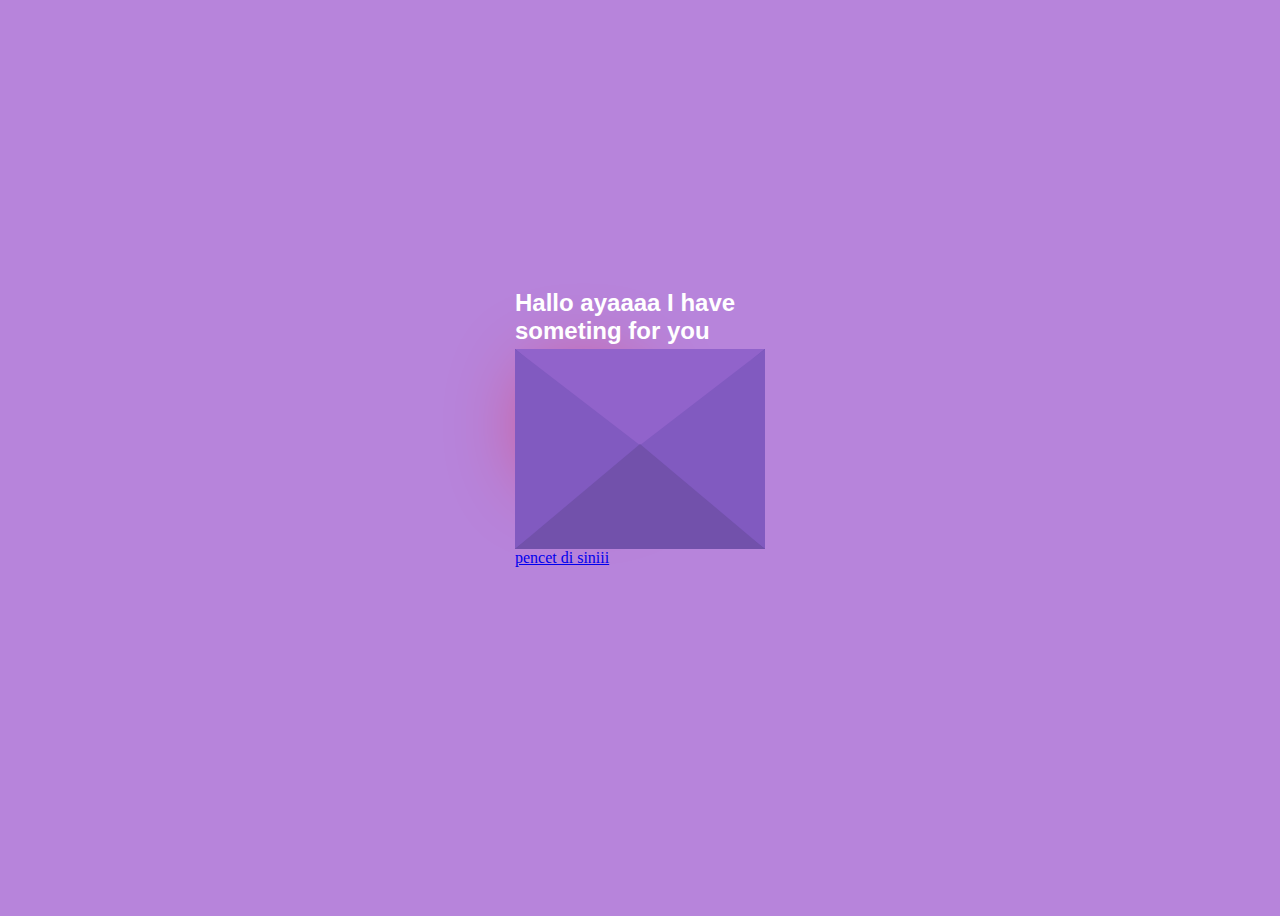
<file: index.html>
<!DOCTYPE html>
<html lang="en">
<head>
    <meta charset="UTF-8">
    <meta name="viewport" content="width=device-width, initial-scale=1.0">
    <title>TO AYAAAA MANISSSSS</title>
    <link rel="stylesheet" href="style.css">
</head>
<body>
    <div class="envelope">
        <div class="back"></div>
        <div class="letter">
            <div class="heart"></div>
            <div class="text">
            <p>i want to say <br>
           many thinks but, <br>
         i can't express so i made
       this for you</p>
         </div>
        </div>
        <a href="index3.html">pencet di siniii</a>
        <div class="front"></div>
        <div class="top"></div>
        <div class="shadow"></div>
        <div class="text1">
            <h2>Hallo ayaaaa I have someting for you </h2>
        </div>
    </div>
</body>
</html>
</file>
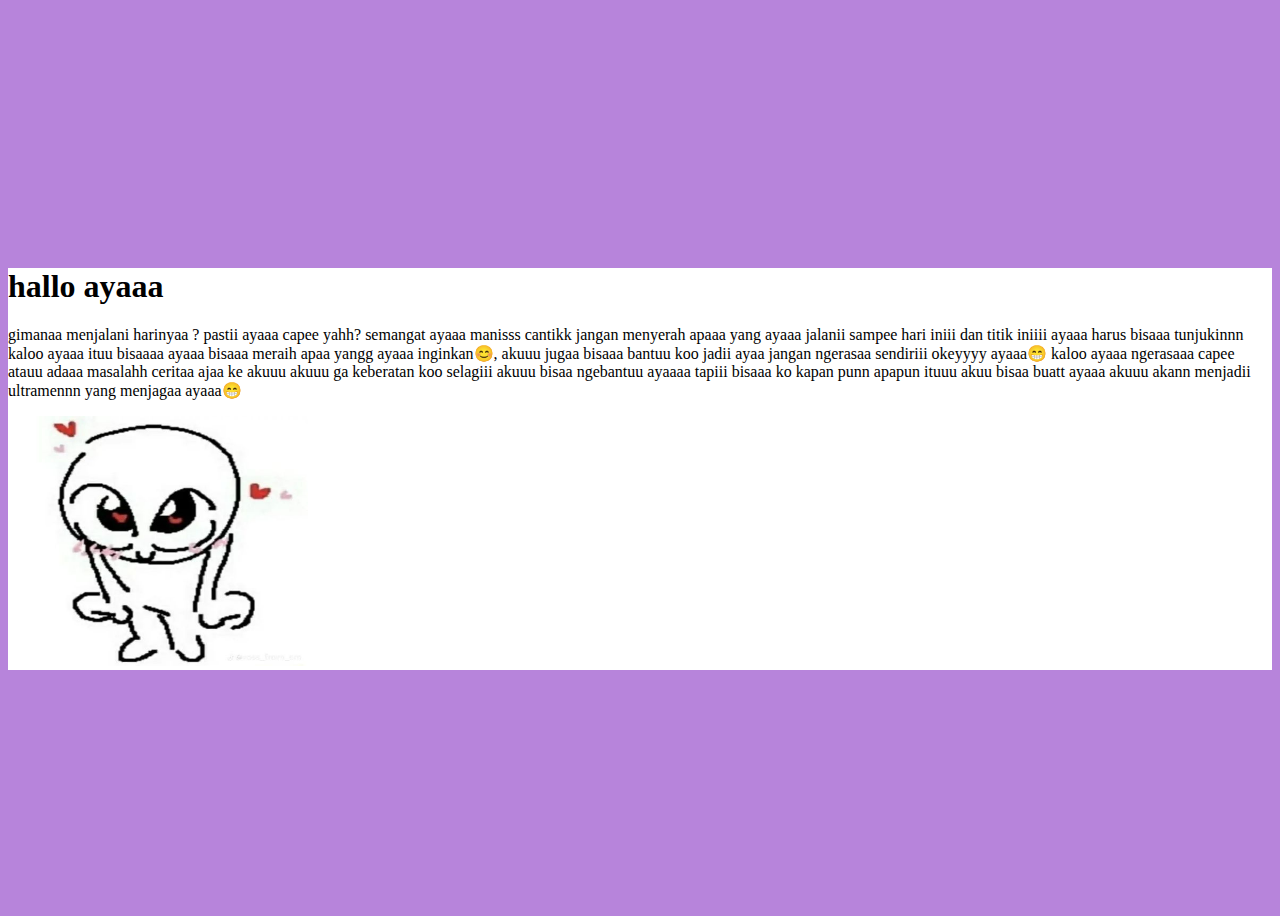
<file: index2.html>
<!DOCTYPE html>
<html lang="en">
<head>
    <meta charset="UTF-8">
    <meta name="viewport" content="width=device-width, initial-scale=1.0">
    <title>buat ayaaa</title>
    <link rel="stylesheet" href="style2.css">
</head>
<body>
    <div class="first">
        <div class="seconde"></div>
        <div class="third">
            <h1>hallo ayaaa</h1>
            <p>gimanaa menjalani harinyaa ? pastii ayaaa capee yahh? semangat ayaaa manisss cantikk
                jangan menyerah apaaa yang ayaaa jalanii sampee hari iniii dan titik iniiii ayaaa harus bisaaa
                tunjukinnn kaloo ayaaa ituu bisaaaa ayaaa bisaaa meraih apaa yangg ayaaa inginkan😊,
                akuuu jugaa bisaaa bantuu koo jadii ayaa jangan ngerasaa sendiriii okeyyyy ayaaa😁
                kaloo ayaaa ngerasaaa capee atauu adaaa masalahh ceritaa ajaa ke akuuu akuuu ga keberatan koo
                selagiii akuuu bisaa ngebantuu ayaaaa tapiii bisaaa ko kapan punn apapun ituuu akuu bisaa buatt ayaaa
                akuuu akann menjadii ultramennn yang menjagaa ayaaa😁
            </p>
            <img class="dua" src="3.jpg.jpg" alt="gambar">
        </div>
    </div>
</body>
</html>
</file>
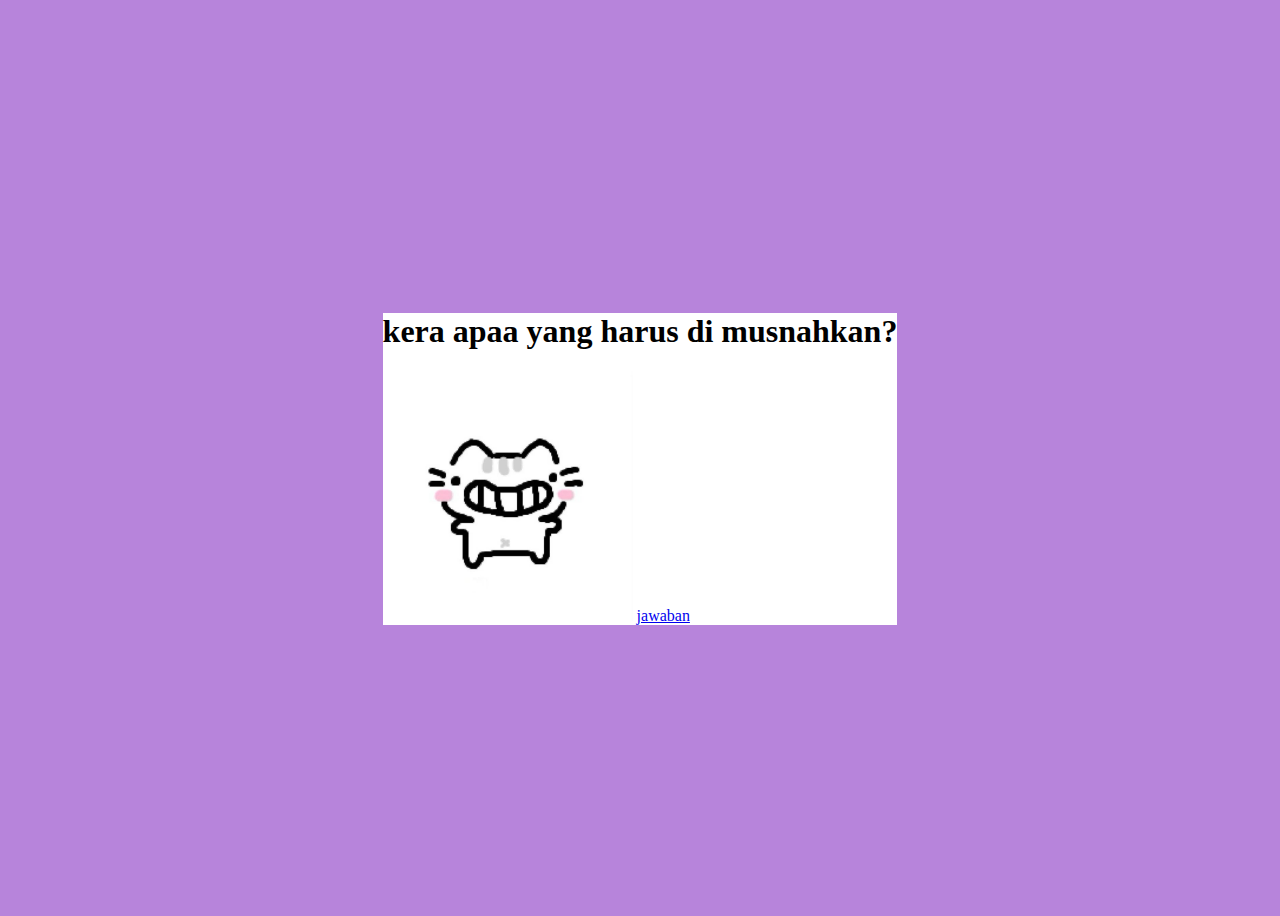
<file: index3.html>
<!DOCTYPE html>
<html lang="en">
<head>
    <meta charset="UTF-8">
    <meta name="viewport" content="width=device-width, initial-scale=1.0">
    <title>pertanyaan</title>
    <link rel="stylesheet" href="style3.css">
</head>
<body>
    <div class="satu">
        <div class="dua"></div>
        <div class="tiga">
            <h1>
                kera apaa yang harus di musnahkan?
            </h1>
            <img class="hayoo" src="dua.img.jpg" alt="gambar">
            <a href="index4.html">jawaban</a>
        </div>
    </div>
</body>
</html>
</file>
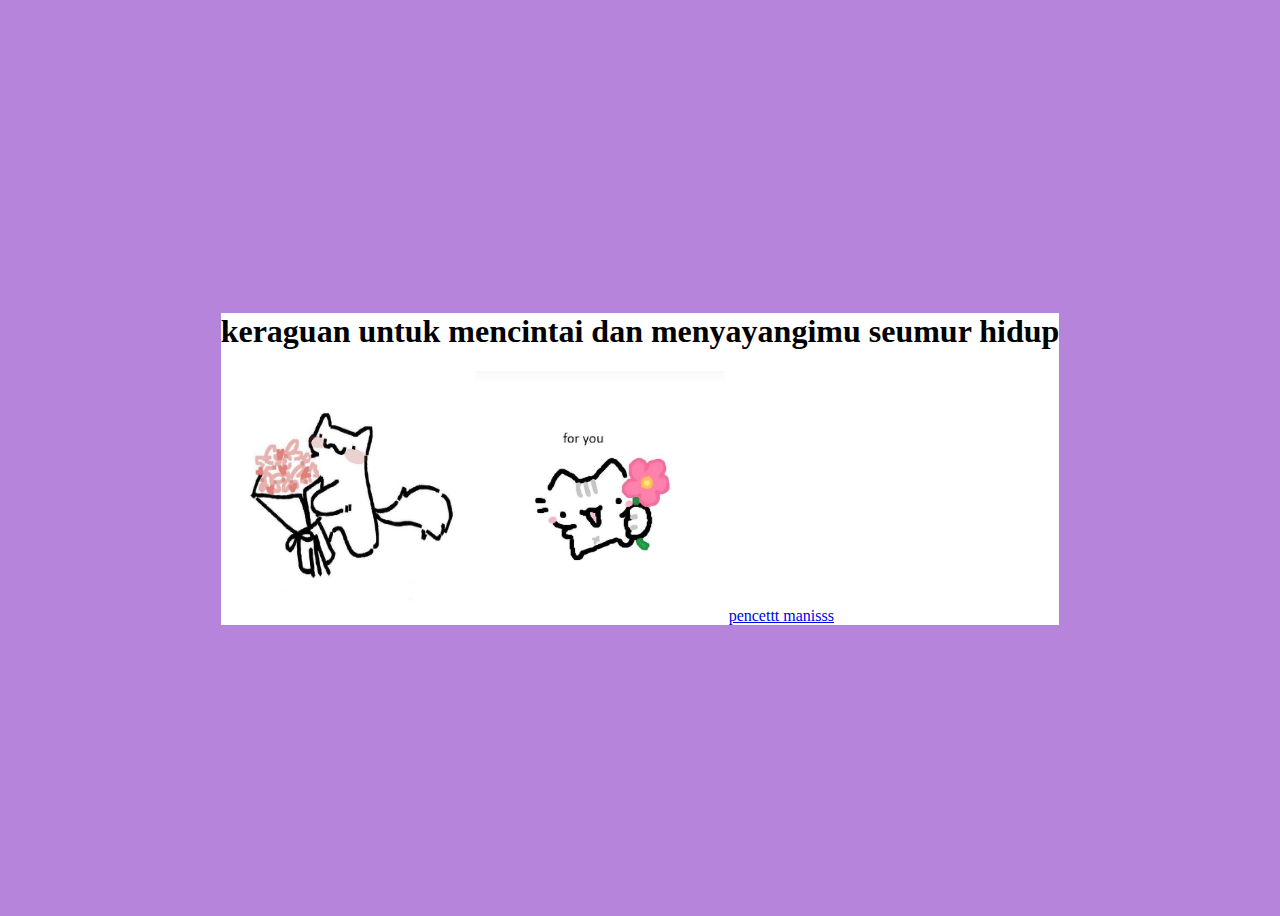
<file: index4.html>
<!DOCTYPE html>
<html lang="en">
<head>
    <meta charset="UTF-8">
    <meta name="viewport" content="width=device-width, initial-scale=1.0">
    <title>masnisssssssssssssssss</title>
    <link rel="stylesheet" href="style4.css">
</head>
<body>
    <div class="one">
        <div class="two"></div>
        <div class="treee">
            <h1>keraguan untuk mencintai dan menyayangimu seumur hidup</h1>
            <img class="apa" src="empat.jpg.jpg" alt="gambar">
            <img class="apa" src="satu.jpg.jpg" alt="">
            <a href="index2.html">pencettt manisss</a>
        </div>
    </div>
</body>
</html>
</file>
<file: style.css>
body{
    display: flex;
    align-items: center;
    justify-content: center;
    height: 100vh;
    background: #b784db;
}
.envelope{
    position: relative;
    cursor: pointer;
}

.back{
    position: relative;
    width: 250px;
    height: 200px;
    background: #6247aa;
}

.front{
    position: absolute;
    border-right: 130px solid #815ac0;
    border-top: 100px solid transparent;
    border-bottom: 100px solid transparent;
    height: 0;
    width: 0;
    top: 0;
    left: 120px;
    z-index: 3;
}
.front:before{
    content: '';
    position: absolute;
    border-left: 130px solid #815ac0;
    border-top: 100px solid transparent;
    border-bottom: 100px solid transparent;
    height: 0;
    width: 0;
    top: -100px;
    left: -120px;
}
.front:after{
    content: '';
    position: absolute;
    border-bottom: 105px solid #7251ab;
    border-left: 125px solid transparent;
    border-right: 125px solid transparent;
    height: 0;
    width: 0;
    top: -5px;
    left: -120px;
}
.top{
    position: absolute;
    border-top: 105px solid #9163cb;
    border-left: 125px solid transparent;
    border-right: 125px solid transparent;
    height: 0;
    width: 0;
    top: 0;
    transform-origin: top;
    transition: 0.4s;
}
.envelope:hover .top{
    transform: rotateX(160deg);
}
.letter{
    position: absolute;
    background: white;
    width: 230px;
    height: 180px;
    top: 10px;
    left: 10px;
    transition: 0.2s;
}
.envelope:hover .letter{
    transform: translateY(-100px);
    z-index: 2;
}
.text1{
    position: absolute;
    color: white;
    font-family: sans-serif;
    top: -80px;
}
.text{
    text-align: center;
    font-size: 11px;
    font-family: Arial, Helvetica, sans-serif;
    margin-top: 20px;
    font-weight: bold;
    color: black;
    position: relative;
    top: -20px;
    left: 20px;

}

/*---heart -----*/
.heart{
    background-color: red;
    height: 70px;
    width: 70px;
    position: relative;
    top: 20px;
    left: 20px;
    transform: rotate(-45deg);
    box-shadow: -5px 10px 90px red;
animation: untoldcoding 0,6s linear infinite;    
}
.heart:before{
    content: '';
    position: absolute;
    height: 70px;
    width: 70px;
    background-color: red;
    top: -40px;
    border-radius: 50px;
}
.heart:after{
    content: '';
    position: absolute;
    height: 70px;
    width: 70px;
    background-color: red;
    right: -40px;
    border-radius: 50px;
}
</file>
<file: style2.css>
body{
    display: flex;
    align-items: center;
    justify-content: center;
    height: 100vh;
    background: #b784db;
}
.third{
    background: white;
    width: auto;
    height: auto;
    justify-content: center;
}
.dua{
    height: 250px;
    width: 300px;
}
</file>
<file: style3.css>
body{
    display: flex;
    align-items: center;
    justify-content: center;
    height: 100vh;
    background: #b784db;
}
.tiga{
    background: white;
    width: auto;
    height: auto;
    justify-content: center;
}
.hayoo{
    width: 250px;
    height: 250px;
}
</file>
<file: style4.css>
body{
    display: flex;
    align-items: center;
    justify-content: center;
    height: 100vh;
    background: #b784db;
}
.treee{
    background: white;
    width: auto;
    height: auto;
    justify-content: center;
}
.apa{
    height: 250px;
    width: 250px;
}
</file>
